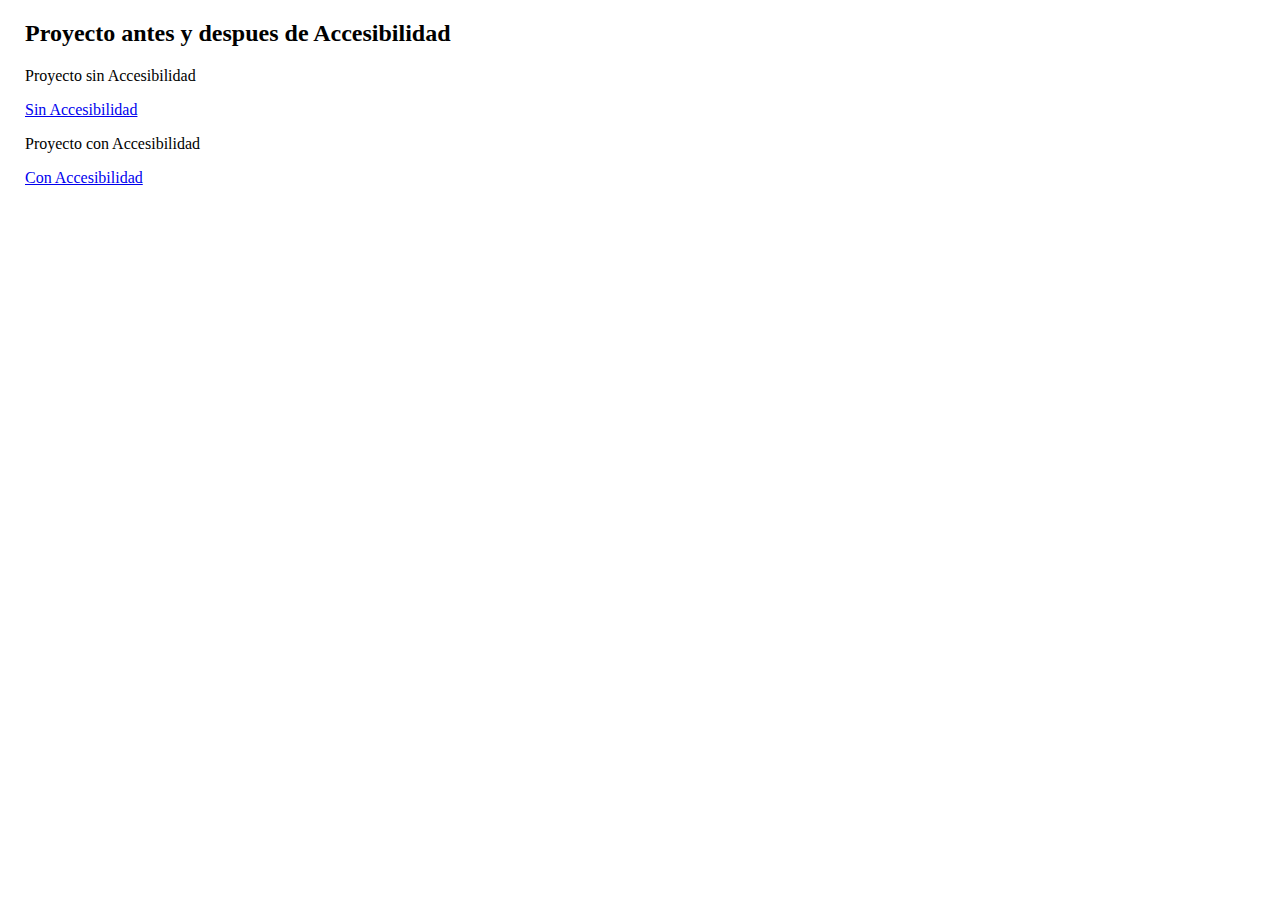
<file: index.html>
<!DOCTYPE html>
<html lang="en">
<head>
    <meta charset="UTF-8">
    <meta http-equiv="X-UA-Compatible" content="IE=edge">
    <meta name="viewport" content="width=device-width, initial-scale=1.0">
    <title>INDEX</title>
</head>
<body>
    <style>
        body {
            margin: auto 25px;
        }
    </style>
    <section>
        <h2>Proyecto antes y despues de Accesibilidad</h2>
        <p>Proyecto sin Accesibilidad</p>
        <a href="Proyecto/index.html">Sin Accesibilidad</a>
        <p>Proyecto con Accesibilidad</p>
        <a href="Proyecto_AAA/index.html">Con Accesibilidad</a>
    </section>
</body>
</html>
</file>
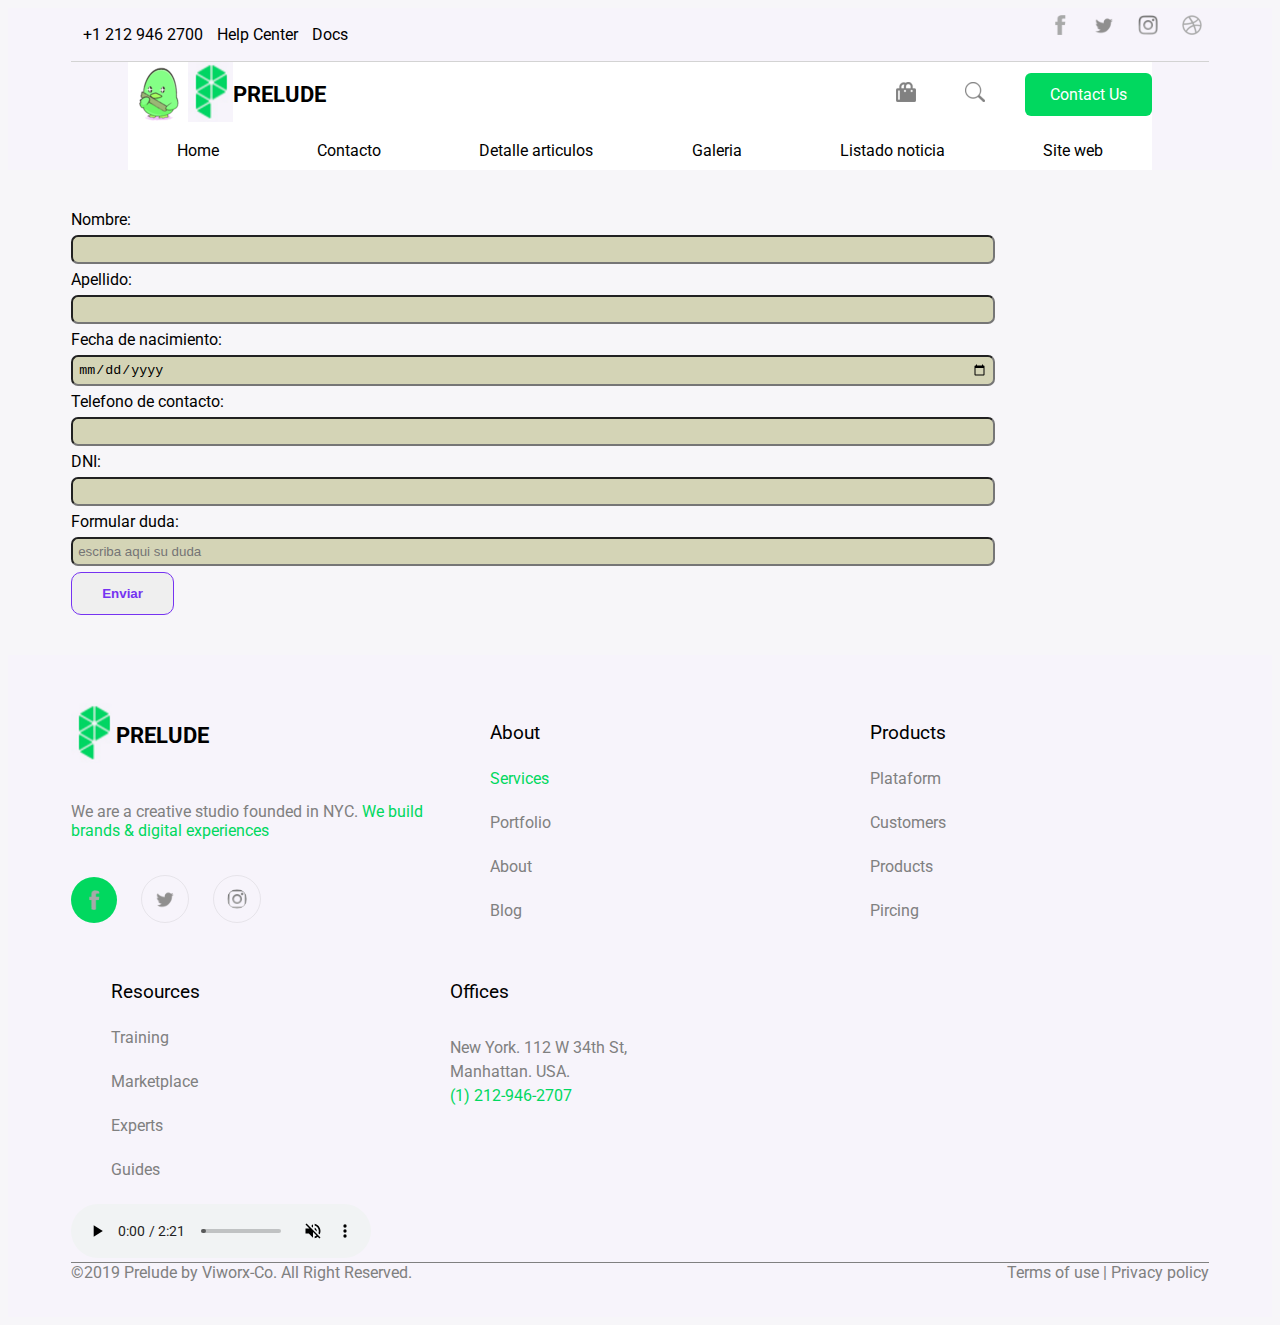
<file: Proyecto/contacto.html>
<!DOCTYPE html>
<html lang="en">

<head>
    <meta charset="UTF-8">
    <meta http-equiv="X-UA-Compatible" content="IE=edge">
    <meta name="viewport" content="width=device-width, initial-scale=1.0">
    <title>contacto</title>
    <link rel="stylesheet" href="CSS/index.css">
    <link href="https://fonts.googleapis.com/css2?family=Roboto:wght@100;400;700&display=swap" rel="stylesheet">
</head>

<body>
    <header class="colorFondo1">
        <div class="sectionPeque">
            <div class="primeraLinea">
                <div class="primeraIzquierda">
                    <span class="linea">+1 212 946 2700</span>
                    <a class="linea" href="#">Help Center</a>
                    <a class="linea" href="#">Docs</a>
                </div>
                <div class="primeraDerecha">
                    <a class="derechaLinea" href="#"><img class="logos" src="Imagenes/Logos/facebook.png"
                            alt="Facebook"></a>
                    <a class="derechaLinea" href="#"><img class="logos" src="Imagenes/Logos/twitter.png"
                            alt="Twitter"></a>
                    <a class="derechaLinea" href="#"><img class="logos" src="Imagenes/Logos/instagram.png"
                            alt="Instagram"></a>
                    <a class="derechaLinea" href="#"><img class="logos" src="Imagenes/Logos/dribbble.png"
                            alt="Dribbble"></a>
                </div>
            </div>
            <div class="segundaLinea">
                <div class="titulo">
                    <img src="Imagenes/Logos/logoPatos.png" alt="">
                    <a href="#"><img class="logoPrincipal" src="Imagenes/Logos/logoPrelude.png" alt="LogoPrelude"></a>
                    <h1 class="tituloPrincipalP">PRELUDE</h1>
                </div>
                <nav>
                    <a class="linea" href="index.html">Home</a>
                    <a class="linea" href="contacto.html">Contacto</a>
                    <a class="linea" href="detalle_noticias_articulos.html">Detalle articulos</a>
                    <a class="linea" href="galeria_de_imagenes.html">Galeria</a>
                    <a class="linea" href="listado_noticias_articulos.html">Listado noticia</a>
                    <a class="linea" href="mapeado_de_la_web.html">Site web</a>
                </nav>
                <div class="logosDerecha">
                    <a href="#"><img class="logos" src="Imagenes/Logos/shopbag.png" alt="Buzon"></a>
                    <a href="#"><img class="logos" src="Imagenes/Logos/lupa.png" alt="Lupa"></a>
                    <a class="verdeBox" href="#">Contact Us</a>
                </div>
            </div>
        </div>
    </header>

    <section class="sectionPeque espacioArriba">
        <form action="../formulario/inmobiliaria.php" method="post">
            Nombre:<br>
            <input type="text" name="nombre" id="nombre"><br>
            Apellido:<br>
            <input type="text" name="apellido" id="apellido"><br>
            Fecha de nacimiento:<br>
            <input type="date" name="fechaNacimiento" id="fechaNacimiento"><br>
            Telefono de contacto:<br>
            <input type="tel" name="telefono" id="telefono"><br>
            DNI:<br>
            <input type="text" name="DNI" id="DNI"><br>
            Formular duda:<br>
            <input type="text" name="DNI" id="DNI" placeholder="escriba aqui su duda"><br>
            <button class="botonMorado">Enviar</button>
        </form>
    </section>

    <footer class="colorFondo1 espacioArriba">
        <div class="sectionPeque">
            <section>
                <h2 class="tituloInvisible">Titulo vacio</h2>
                <div id="gridFinal">
                    <article>
                        <div class="titulo">
                            <a href="#"><img class="logoPrincipal" src="Imagenes/Logos/logoPrelude.png"
                                    alt="LogoPrelude"></a>
                            <h3 class="tituloPrincipalP">PRELUDE</h3>
                        </div>
                        <div class="espacioFooter">
                            <span class="gris">We are a creative studio founded in NYC.</span>
                            <span class="gris">We build brands & digital experiences</span>
                        </div>
                        <div class="espacioFooter">
                            <a href="#"><img class="logos bolaVerde" src="Imagenes/Logos/facebook.png"
                                    alt="Facebook"></a>
                            <a href="#"><img class="logos bolaGris" src="Imagenes/Logos/twitter.png" alt="Twitter"></a>
                            <a href="#"><img class="logos bolaGris" src="Imagenes/Logos/instagram.png"
                                    alt="Instagram"></a>
                        </div>
                    </article>
                    <article>
                        <h3 style="margin-left: 40px; font-weight: 400;">About</h3>
                        <ul>
                            <li><a class="verde" href="#">Services</a></li>
                            <li><a href="#">Portfolio</a></li>
                            <li><a href="#">About</a></li>
                            <li><a href="#">Blog</a></li>
                        </ul>
                    </article>
                    <article>
                        <h3 style="margin-left: 40px; font-weight: 400;">Products</h3>
                        <ul>
                            <li><a href="#">Plataform</a></li>
                            <li><a href="#">Customers</a></li>
                            <li><a href="#">Products</a></li>
                            <li><a href="#">Pircing</a></li>
                        </ul>
                    </article>
                    <article>
                        <h3 style="margin-left: 40px; font-weight: 400;">Resources</h3>
                        <ul>
                            <li><a href="#">Training</a></li>
                            <li><a href="#">Marketplace</a></li>
                            <li><a href="#">Experts</a></li>
                            <li><a href="#">Guides</a></li>
                        </ul>
                    </article>
                    <article>
                        <h3 style="font-weight: 400;">Offices</h3>
                        <div class="espacioFooter footer-dir">
                            <span class="gris">New York. 112 W 34th St,</span>
                            <span class="gris">Manhattan. USA.</span>
                            <span>(1) 212-946-2707</span>
                        </div>
                    </article>
                </div>
            </section>
            <audio controls autoplay muted>
                <source src="Audio/TresCanciones.mp3" type="audio/mpeg">
            </audio>
            <div id="displeyFinal">
                <span class="gris">©2019 Prelude by Viworx-Co. All Right Reserved.</span>
                <span class="gris">Terms of use | Privacy policy</span>
            </div>
        </div>
    </footer>
</body>

</html>
</file>
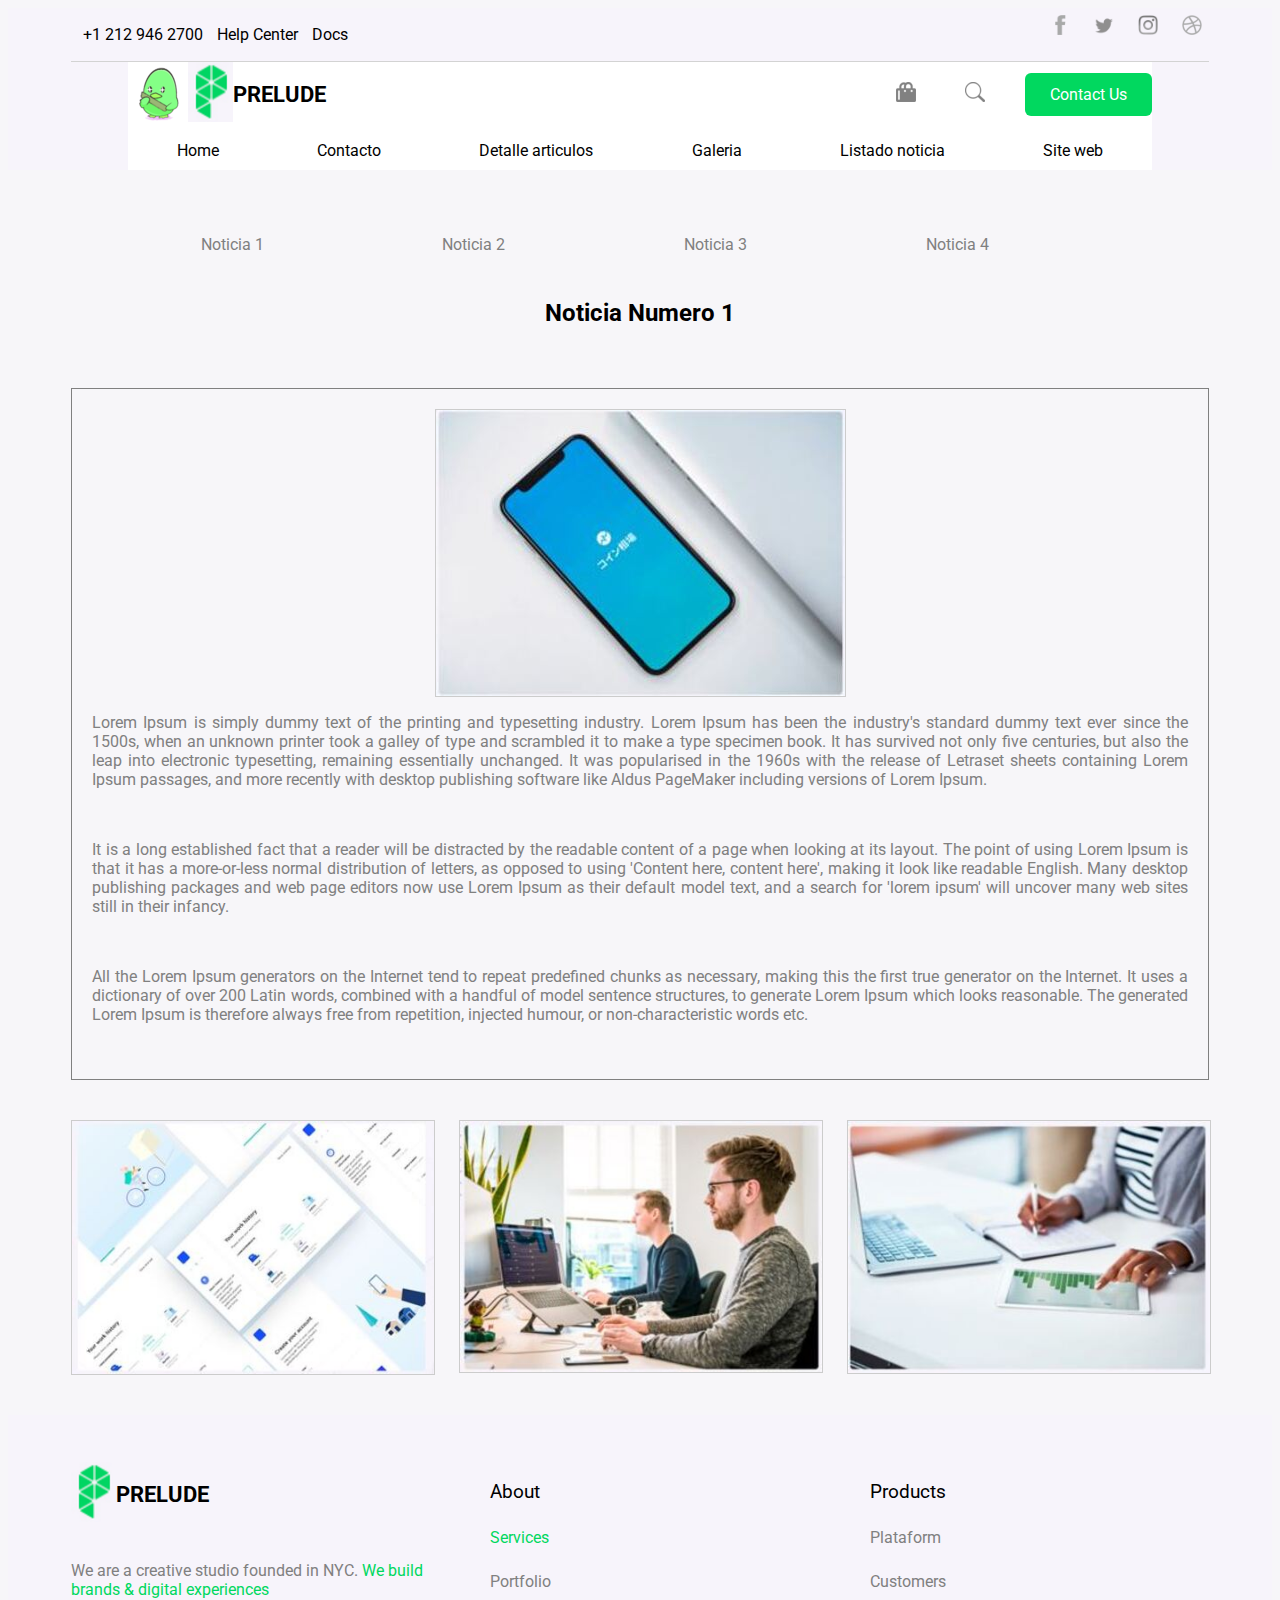
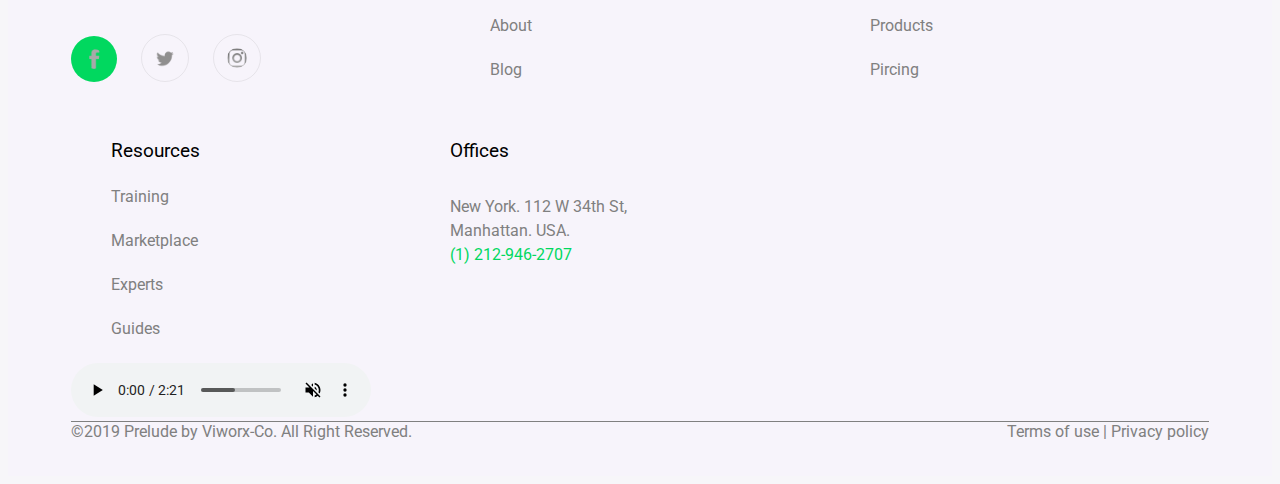
<file: Proyecto/detalle_noticias_articulos.html>
<!DOCTYPE html>
<html lang="en">

<head>
    <meta charset="UTF-8">
    <meta http-equiv="X-UA-Compatible" content="IE=edge">
    <meta name="viewport" content="width=device-width, initial-scale=1.0">
    <title>detalle de noticias/articulos</title>
    <link rel="stylesheet" href="CSS/index.css">
    <link href="https://fonts.googleapis.com/css2?family=Roboto:wght@100;400;700&display=swap" rel="stylesheet">
</head>

<body>
    <header class="colorFondo1">
        <div class="sectionPeque">
            <div class="primeraLinea">
                <div class="primeraIzquierda">
                    <span class="linea">+1 212 946 2700</span>
                    <a class="linea" href="#">Help Center</a>
                    <a class="linea" href="#">Docs</a>
                </div>
                <div class="primeraDerecha">
                    <a class="derechaLinea" href="#"><img class="logos" src="Imagenes/Logos/facebook.png"
                            alt="Facebook"></a>
                    <a class="derechaLinea" href="#"><img class="logos" src="Imagenes/Logos/twitter.png"
                            alt="Twitter"></a>
                    <a class="derechaLinea" href="#"><img class="logos" src="Imagenes/Logos/instagram.png"
                            alt="Instagram"></a>
                    <a class="derechaLinea" href="#"><img class="logos" src="Imagenes/Logos/dribbble.png"
                            alt="Dribbble"></a>
                </div>
            </div>
            <div class="segundaLinea">
                <div class="titulo">
                    <img src="Imagenes/Logos/logoPatos.png" alt="">
                    <a href="#"><img class="logoPrincipal" src="Imagenes/Logos/logoPrelude.png" alt="LogoPrelude"></a>
                    <h1 class="tituloPrincipalP">PRELUDE</h1>
                </div>
                <nav>
                    <a class="linea" href="index.html">Home</a>
                    <a class="linea" href="contacto.html">Contacto</a>
                    <a class="linea" href="detalle_noticias_articulos.html">Detalle articulos</a>
                    <a class="linea" href="galeria_de_imagenes.html">Galeria</a>
                    <a class="linea" href="listado_noticias_articulos.html">Listado noticia</a>
                    <a class="linea" href="mapeado_de_la_web.html">Site web</a>
                </nav>
                <div class="logosDerecha">
                    <a href="#"><img class="logos" src="Imagenes/Logos/shopbag.png" alt="Buzon"></a>
                    <a href="#"><img class="logos" src="Imagenes/Logos/lupa.png" alt="Lupa"></a>
                    <a class="verdeBox" href="#">Contact Us</a>
                </div>
            </div>
        </div>
    </header>

    <section class="espacioArriba sectionPeque">
        <ul id="quitarEstilo">
            <li><a href="#">Noticia 1</a></li>
            <li><a href="#">Noticia 2</a></li>
            <li><a href="#">Noticia 3</a></li>
            <li><a href="#">Noticia 4</a></li>
        </ul>
        <h2 class="tituloMedio2" style="text-align: center;">Noticia Numero 1</h2>
        <article>
            <h3 class="tituloInvisible">Titulo Vacio</h3>
            <div class="galeriaImagenes">
                <div class="imagenesDeRelleno">
                    <img class="estiloImagen" src="Imagenes/desktopSignUp.jpg" alt="">
                    <img class="estiloImagen" src="Imagenes/developersWorkingHard.jpg" alt="">
                    <img class="estiloImagen" src="Imagenes/SEOProjectManagment.jpg" alt="">
                </div>
                <div id="detalleNoticia">
                    <img class="estiloImagen" src="Imagenes/coinViewCrypto.jpg" alt="">
                    <p class="gris">Lorem Ipsum is simply dummy text of the printing and typesetting industry. Lorem
                        Ipsum has been the
                        industry's standard dummy text ever since the 1500s, when an unknown printer took a galley of
                        type
                        and scrambled it to make a type specimen book. It has survived not only five centuries, but also
                        the
                        leap into electronic typesetting, remaining essentially unchanged. It was popularised in the
                        1960s
                        with the release of Letraset sheets containing Lorem Ipsum passages, and more recently with
                        desktop
                        publishing software like Aldus PageMaker including versions of Lorem Ipsum.</p>
                    <p class="gris">It is a long established fact that a reader will be distracted by the readable
                        content of a page when
                        looking at its layout. The point of using Lorem Ipsum is that it has a more-or-less normal
                        distribution of letters, as opposed to using 'Content here, content here', making it look like
                        readable English. Many desktop publishing packages and web page editors now use Lorem Ipsum as
                        their
                        default model text, and a search for 'lorem ipsum' will uncover many web sites still in their
                        infancy.
                    </p>
                    <p class="gris">
                        All the Lorem Ipsum generators on the Internet tend to repeat predefined chunks as necessary,
                        making this the first
                        true generator on the Internet. It uses a dictionary of over 200 Latin words, combined with a
                        handful of model
                        sentence structures, to generate Lorem Ipsum which looks reasonable. The generated Lorem Ipsum
                        is therefore always
                        free from repetition, injected humour, or non-characteristic words etc.
                    </p>
                </div>
            </div>
        </article>
    </section>

    <footer class="colorFondo1 espacioArriba">
        <div class="sectionPeque">
            <section>
                <h2 class="tituloInvisible">Titulo vacio</h2>
                <div id="gridFinal">
                    <article>
                        <div class="titulo">
                            <a href="#"><img class="logoPrincipal" src="Imagenes/Logos/logoPrelude.png"
                                    alt="LogoPrelude"></a>
                            <h3 class="tituloPrincipalP">PRELUDE</h3>
                        </div>
                        <div class="espacioFooter">
                            <span class="gris">We are a creative studio founded in NYC.</span>
                            <span class="gris">We build brands & digital experiences</span>
                        </div>
                        <div class="espacioFooter">
                            <a href="#"><img class="logos bolaVerde" src="Imagenes/Logos/facebook.png"
                                    alt="Facebook"></a>
                            <a href="#"><img class="logos bolaGris" src="Imagenes/Logos/twitter.png" alt="Twitter"></a>
                            <a href="#"><img class="logos bolaGris" src="Imagenes/Logos/instagram.png"
                                    alt="Instagram"></a>
                        </div>
                    </article>
                    <article>
                        <h3 style="margin-left: 40px; font-weight: 400;">About</h3>
                        <ul>
                            <li><a class="verde" href="#">Services</a></li>
                            <li><a href="#">Portfolio</a></li>
                            <li><a href="#">About</a></li>
                            <li><a href="#">Blog</a></li>
                        </ul>
                    </article>
                    <article>
                        <h3 style="margin-left: 40px; font-weight: 400;">Products</h3>
                        <ul>
                            <li><a href="#">Plataform</a></li>
                            <li><a href="#">Customers</a></li>
                            <li><a href="#">Products</a></li>
                            <li><a href="#">Pircing</a></li>
                        </ul>
                    </article>
                    <article>
                        <h3 style="margin-left: 40px; font-weight: 400;">Resources</h3>
                        <ul>
                            <li><a href="#">Training</a></li>
                            <li><a href="#">Marketplace</a></li>
                            <li><a href="#">Experts</a></li>
                            <li><a href="#">Guides</a></li>
                        </ul>
                    </article>
                    <article>
                        <h3 style="font-weight: 400;">Offices</h3>
                        <div class="espacioFooter footer-dir">
                            <span class="gris">New York. 112 W 34th St,</span>
                            <span class="gris">Manhattan. USA.</span>
                            <span>(1) 212-946-2707</span>
                        </div>
                    </article>
                </div>
            </section>
            <audio controls autoplay muted>
                <source src="Audio/TresCanciones.mp3" type="audio/mpeg">
            </audio>
            <div id="displeyFinal">
                <span class="gris">©2019 Prelude by Viworx-Co. All Right Reserved.</span>
                <span class="gris">Terms of use | Privacy policy</span>
            </div>
        </div>
    </footer>
</body>

</html>
</file>
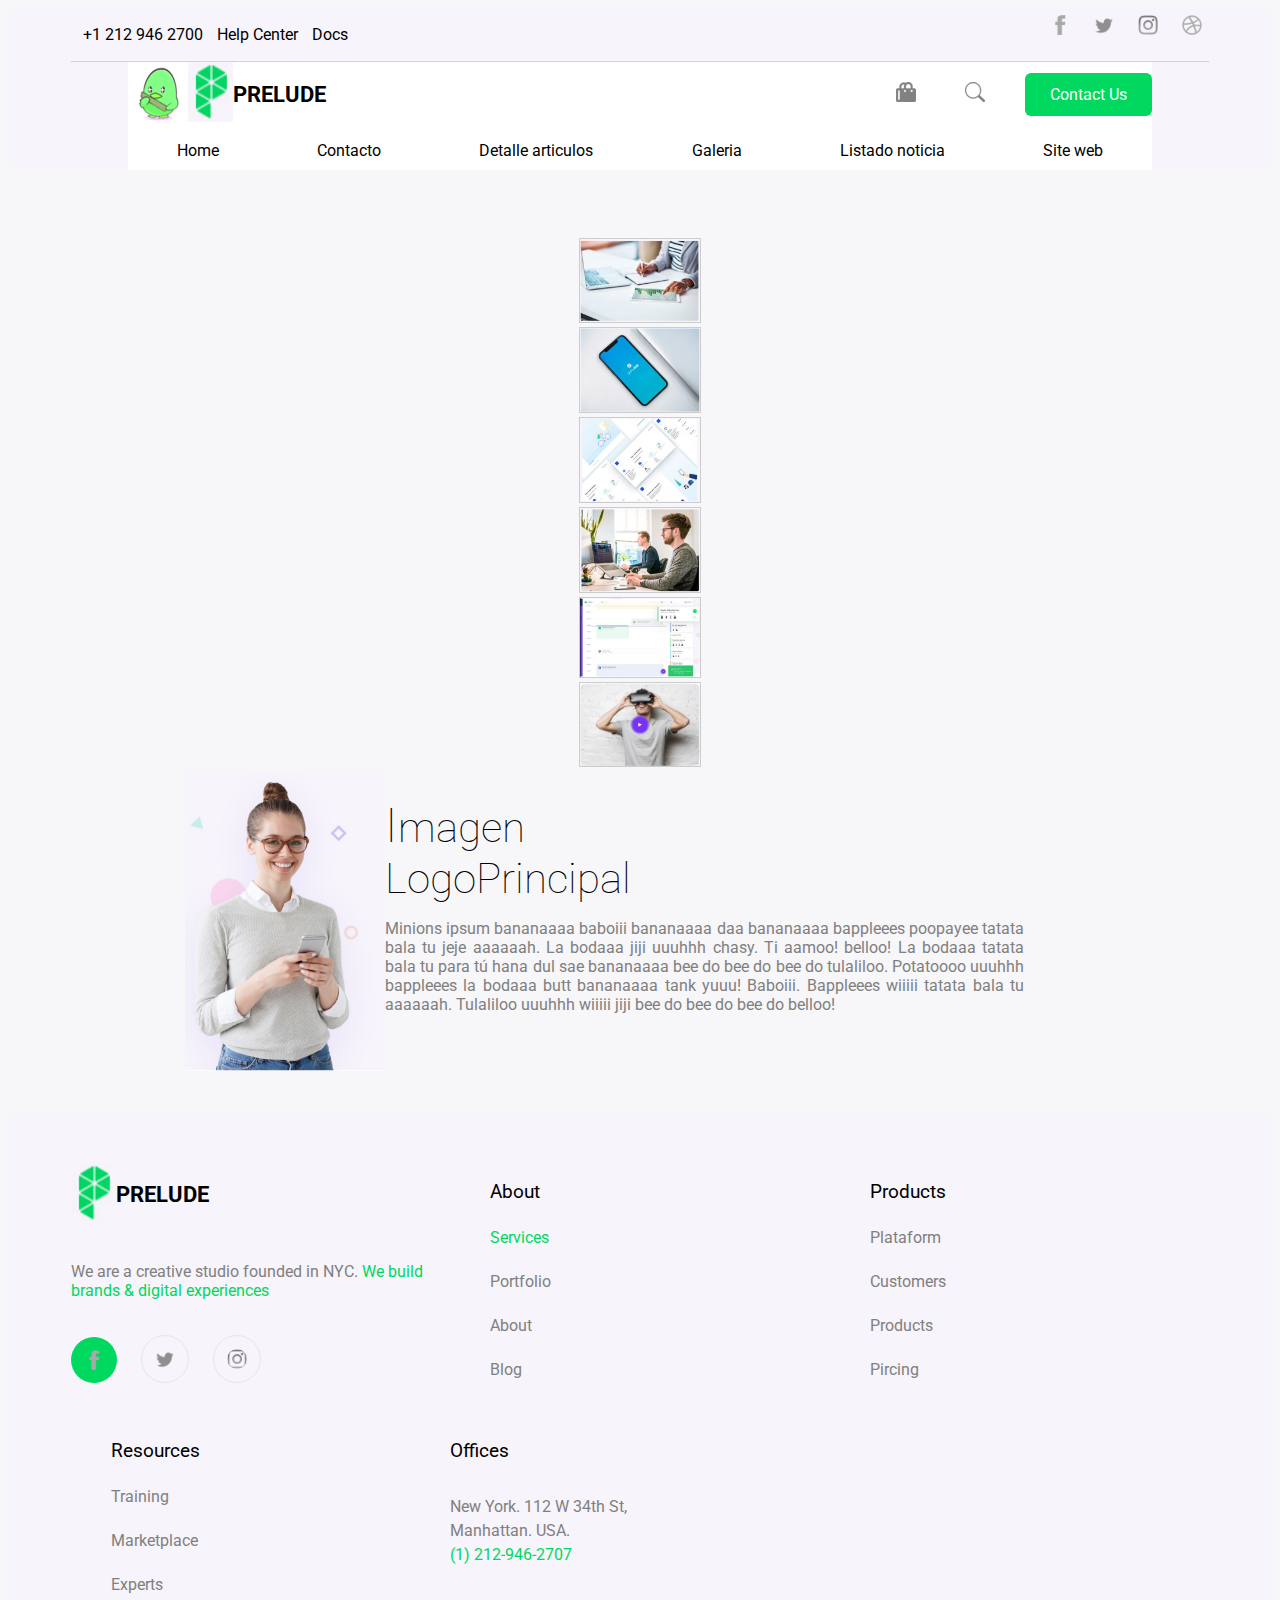
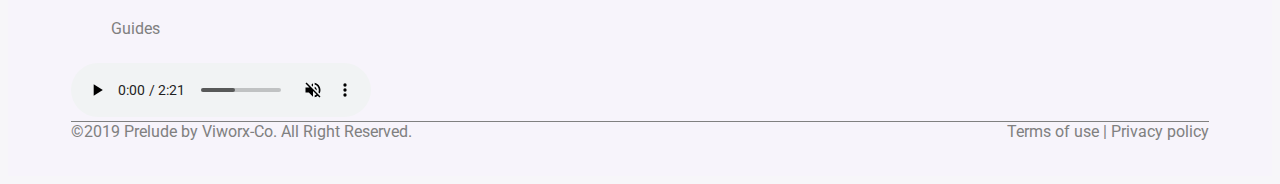
<file: Proyecto/galeria_de_imagenes.html>
<!DOCTYPE html>
<html lang="en">

<head>
    <meta charset="UTF-8">
    <meta http-equiv="X-UA-Compatible" content="IE=edge">
    <meta name="viewport" content="width=device-width, initial-scale=1.0">
    <title>galeria de imagenes</title>
    <link rel="stylesheet" href="CSS/index.css">
    <link href="https://fonts.googleapis.com/css2?family=Roboto:wght@100;400;700&display=swap" rel="stylesheet">
</head>

<body>
    <header class="colorFondo1">
        <div class="sectionPeque">
            <div class="primeraLinea">
                <div class="primeraIzquierda">
                    <span class="linea">+1 212 946 2700</span>
                    <a class="linea" href="#">Help Center</a>
                    <a class="linea" href="#">Docs</a>
                </div>
                <div class="primeraDerecha">
                    <a class="derechaLinea" href="#"><img class="logos" src="Imagenes/Logos/facebook.png"
                            alt="Facebook"></a>
                    <a class="derechaLinea" href="#"><img class="logos" src="Imagenes/Logos/twitter.png"
                            alt="Twitter"></a>
                    <a class="derechaLinea" href="#"><img class="logos" src="Imagenes/Logos/instagram.png"
                            alt="Instagram"></a>
                    <a class="derechaLinea" href="#"><img class="logos" src="Imagenes/Logos/dribbble.png"
                            alt="Dribbble"></a>
                </div>
            </div>
            <div class="segundaLinea">
                <div class="titulo">
                    <img src="Imagenes/Logos/logoPatos.png" alt="">
                    <a href="#"><img class="logoPrincipal" src="Imagenes/Logos/logoPrelude.png" alt="LogoPrelude"></a>
                    <h1 class="tituloPrincipalP">PRELUDE</h1>
                </div>
                <nav>
                    <a class="linea" href="index.html">Home</a>
                    <a class="linea" href="contacto.html">Contacto</a>
                    <a class="linea" href="detalle_noticias_articulos.html">Detalle articulos</a>
                    <a class="linea" href="galeria_de_imagenes.html">Galeria</a>
                    <a class="linea" href="listado_noticias_articulos.html">Listado noticia</a>
                    <a class="linea" href="mapeado_de_la_web.html">Site web</a>
                </nav>
                <div class="logosDerecha">
                    <a href="#"><img class="logos" src="Imagenes/Logos/shopbag.png" alt="Buzon"></a>
                    <a href="#"><img class="logos" src="Imagenes/Logos/lupa.png" alt="Lupa"></a>
                    <a class="verdeBox" href="#">Contact Us</a>
                </div>
            </div>
        </div>
    </header>

    <section class="sectionPeque">
        <h2 class="tituloInvisible">Titulo Vacio</h2>
        <div class="galeriaImagenes">
            <a href="#"><img class="estiloImagen" src="Imagenes/SEOProjectManagment.jpg" width="120px" alt="imagen"></a>
            <a href="#"><img class="estiloImagen" src="Imagenes/coinViewCrypto.jpg" width="120px" alt="imagen"></a>
            <a href="#"><img class="estiloImagen" src="Imagenes/desktopSignUp.jpg" width="120px" alt="imagen"></a>
            <a href="#"><img class="estiloImagen" src="Imagenes/developersWorkingHard.jpg" width="120px"
                    alt="imagen"></a>
            <a href="#"><img class="estiloImagen" src="Imagenes/paginaEjemplo.jpg" width="120px" alt="imagen"></a>
            <a href="#"><img class="estiloImagen" src="Imagenes/video.jpg" width="120px" alt="imagen"></a>
        </div>
        <div>
            <article class="noticiaDeGaleria">
                <div>
                    <img src="Imagenes/chicaPrincipal.png" alt="imagen">
                </div>
                <div class="ajustarTamanio">
                    <h3 class="tituloMedio">Imagen LogoPrincipal</h3>
                    <p class="gris">Minions ipsum bananaaaa baboiii bananaaaa daa bananaaaa bappleees poopayee tatata
                        bala tu jeje aaaaaah. La bodaaa jiji uuuhhh chasy. Ti aamoo! belloo! La bodaaa tatata bala tu
                        para tú hana dul sae bananaaaa bee do bee do bee do tulaliloo. Potatoooo uuuhhh bappleees la
                        bodaaa butt bananaaaa tank yuuu! Baboiii. Bappleees wiiiii tatata bala tu aaaaaah. Tulaliloo
                        uuuhhh wiiiii jiji bee do bee do bee do belloo! </p>
                </div>
            </article>
        </div>
    </section>

    <footer class="colorFondo1 espacioArriba">
        <div class="sectionPeque">
            <section>
                <h2 class="tituloInvisible">Titulo vacio</h2>
                <div id="gridFinal">
                    <article>
                        <div class="titulo">
                            <a href="#"><img class="logoPrincipal" src="Imagenes/Logos/logoPrelude.png"
                                    alt="LogoPrelude"></a>
                            <h3 class="tituloPrincipalP">PRELUDE</h3>
                        </div>
                        <div class="espacioFooter">
                            <span class="gris">We are a creative studio founded in NYC.</span>
                            <span class="gris">We build brands & digital experiences</span>
                        </div>
                        <div class="espacioFooter">
                            <a href="#"><img class="logos bolaVerde" src="Imagenes/Logos/facebook.png"
                                    alt="Facebook"></a>
                            <a href="#"><img class="logos bolaGris" src="Imagenes/Logos/twitter.png" alt="Twitter"></a>
                            <a href="#"><img class="logos bolaGris" src="Imagenes/Logos/instagram.png"
                                    alt="Instagram"></a>
                        </div>
                    </article>
                    <article>
                        <h3 style="margin-left: 40px; font-weight: 400;">About</h3>
                        <ul>
                            <li><a class="verde" href="#">Services</a></li>
                            <li><a href="#">Portfolio</a></li>
                            <li><a href="#">About</a></li>
                            <li><a href="#">Blog</a></li>
                        </ul>
                    </article>
                    <article>
                        <h3 style="margin-left: 40px; font-weight: 400;">Products</h3>
                        <ul>
                            <li><a href="#">Plataform</a></li>
                            <li><a href="#">Customers</a></li>
                            <li><a href="#">Products</a></li>
                            <li><a href="#">Pircing</a></li>
                        </ul>
                    </article>
                    <article>
                        <h3 style="margin-left: 40px; font-weight: 400;">Resources</h3>
                        <ul>
                            <li><a href="#">Training</a></li>
                            <li><a href="#">Marketplace</a></li>
                            <li><a href="#">Experts</a></li>
                            <li><a href="#">Guides</a></li>
                        </ul>
                    </article>
                    <article>
                        <h3 style="font-weight: 400;">Offices</h3>
                        <div class="espacioFooter footer-dir">
                            <span class="gris">New York. 112 W 34th St,</span>
                            <span class="gris">Manhattan. USA.</span>
                            <span>(1) 212-946-2707</span>
                        </div>
                    </article>
                </div>
            </section>
            <audio controls autoplay muted>
                <source src="Audio/TresCanciones.mp3" type="audio/mpeg">
            </audio>
            <div id="displeyFinal">
                <span class="gris">©2019 Prelude by Viworx-Co. All Right Reserved.</span>
                <span class="gris">Terms of use | Privacy policy</span>
            </div>
        </div>
    </footer>
</body>

</html>
</file>
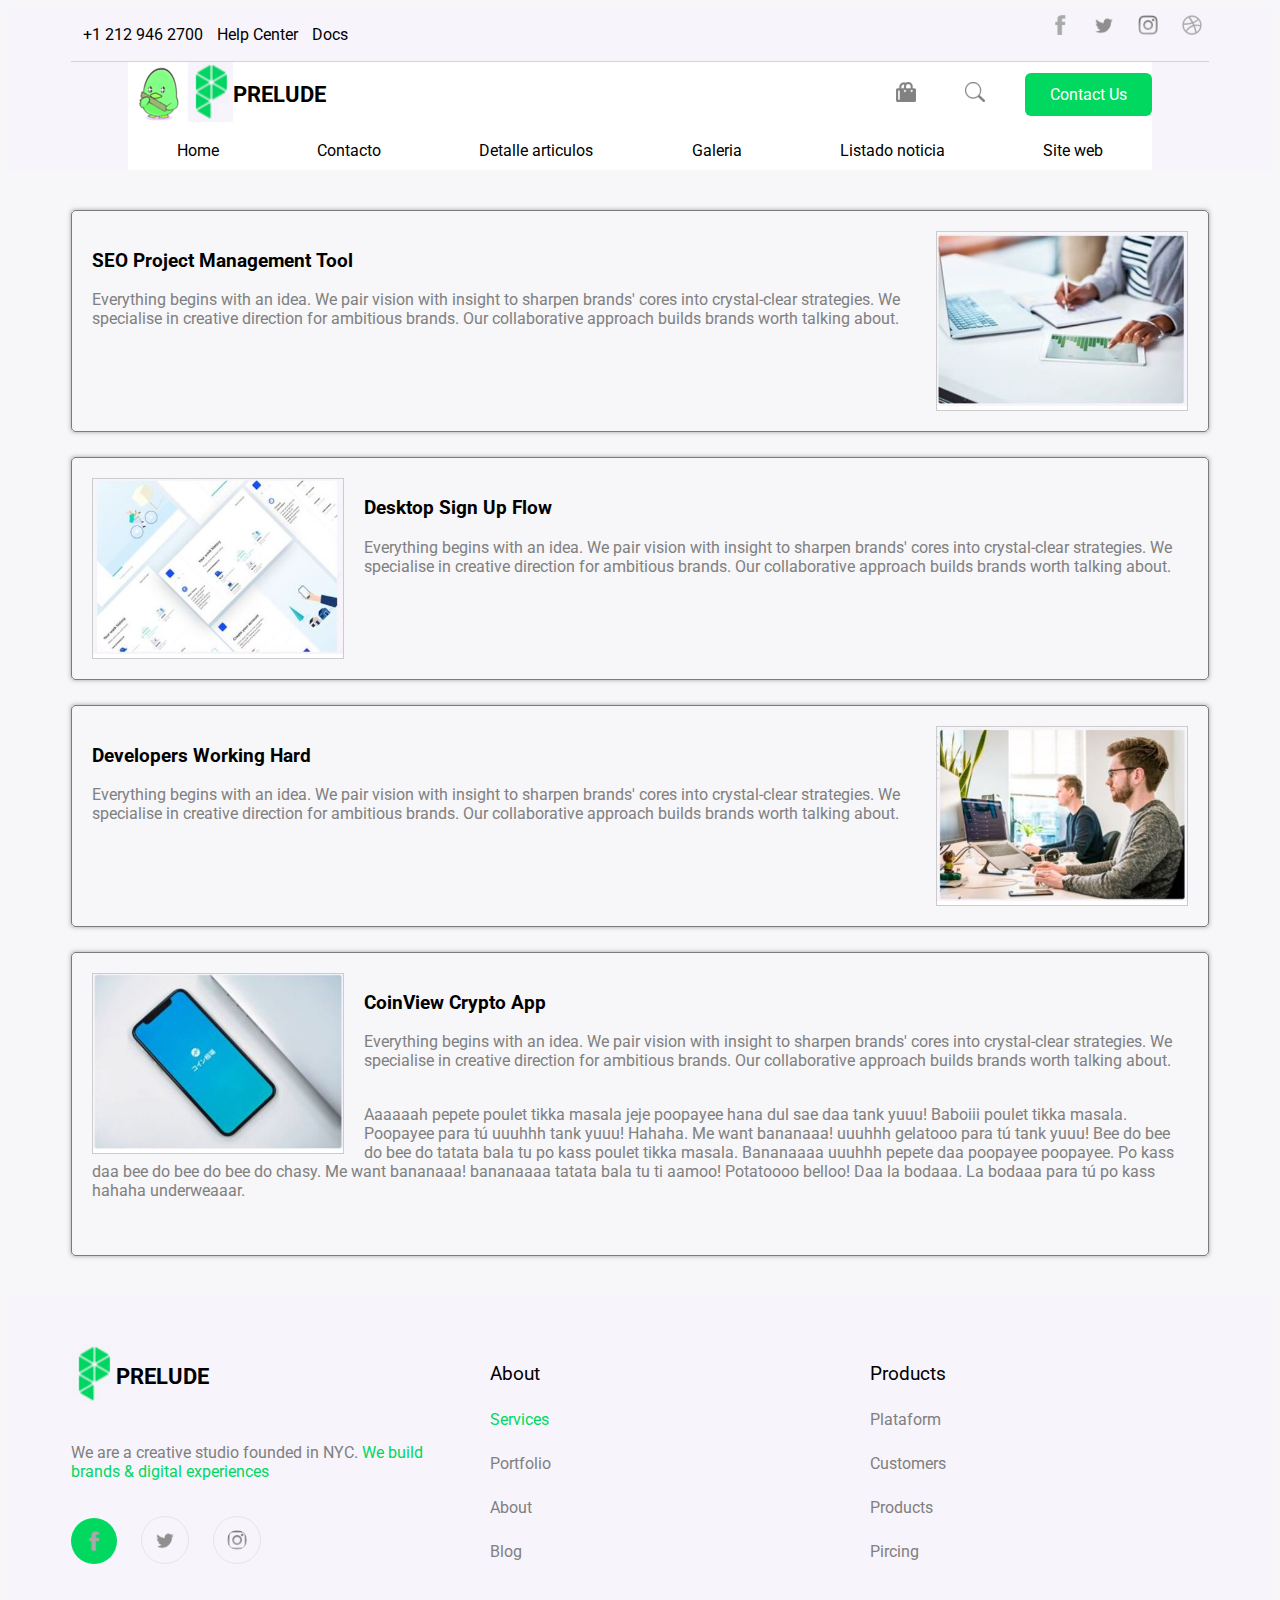
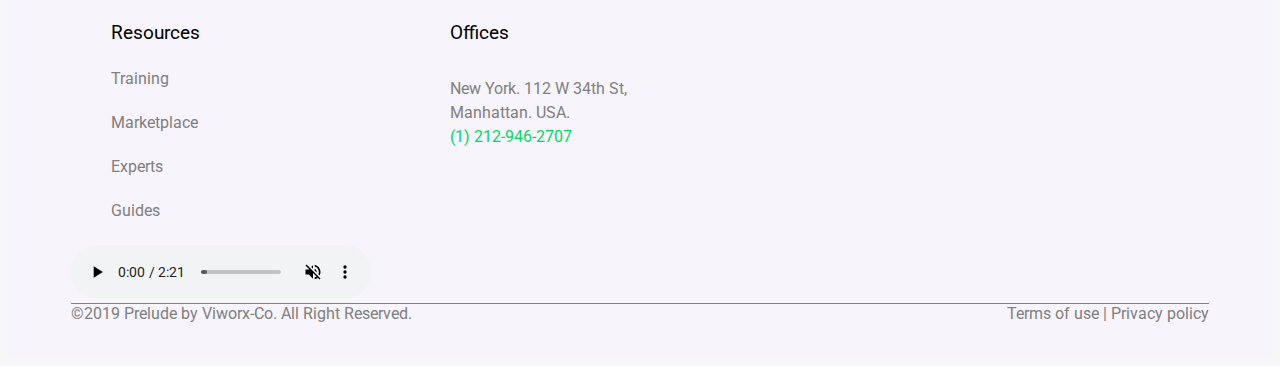
<file: Proyecto/listado_noticias_articulos.html>
<!DOCTYPE html>
<html lang="en">

<head>
    <meta charset="UTF-8">
    <meta http-equiv="X-UA-Compatible" content="IE=edge">
    <meta name="viewport" content="width=device-width, initial-scale=1.0">
    <title>listado de noticias/articulos</title>
    <link rel="stylesheet" href="CSS/index.css">
    <link href="https://fonts.googleapis.com/css2?family=Roboto:wght@100;400;700&display=swap" rel="stylesheet">
</head>

<body>
    <header class="colorFondo1">
        <div class="sectionPeque">
            <div class="primeraLinea">
                <div class="primeraIzquierda">
                    <span class="linea">+1 212 946 2700</span>
                    <a class="linea" href="#">Help Center</a>
                    <a class="linea" href="#">Docs</a>
                </div>
                <div class="primeraDerecha">
                    <a class="derechaLinea" href="#"><img class="logos" src="Imagenes/Logos/facebook.png"
                            alt="Facebook"></a>
                    <a class="derechaLinea" href="#"><img class="logos" src="Imagenes/Logos/twitter.png"
                            alt="Twitter"></a>
                    <a class="derechaLinea" href="#"><img class="logos" src="Imagenes/Logos/instagram.png"
                            alt="Instagram"></a>
                    <a class="derechaLinea" href="#"><img class="logos" src="Imagenes/Logos/dribbble.png"
                            alt="Dribbble"></a>
                </div>
            </div>
            <div class="segundaLinea">
                <div class="titulo">
                    <img src="Imagenes/Logos/logoPatos.png" alt="">
                    <a href="#"><img class="logoPrincipal" src="Imagenes/Logos/logoPrelude.png" alt="LogoPrelude"></a>
                    <h1 class="tituloPrincipalP">PRELUDE</h1>
                </div>
                <nav>
                    <a class="linea" href="index.html">Home</a>
                    <a class="linea" href="contacto.html">Contacto</a>
                    <a class="linea" href="detalle_noticias_articulos.html">Detalle articulos</a>
                    <a class="linea" href="galeria_de_imagenes.html">Galeria</a>
                    <a class="linea" href="listado_noticias_articulos.html">Listado noticia</a>
                    <a class="linea" href="mapeado_de_la_web.html">Site web</a>
                </nav>
                <div class="logosDerecha">
                    <a href="#"><img class="logos" src="Imagenes/Logos/shopbag.png" alt="Buzon"></a>
                    <a href="#"><img class="logos" src="Imagenes/Logos/lupa.png" alt="Lupa"></a>
                    <a class="verdeBox" href="#">Contact Us</a>
                </div>
            </div>
        </div>
    </header>

    <section class="sectionPeque espacioArriba">
        <div class="listaNoticia">
            <article class="noticiasEspacio">
                <div class="imagenDerecha estiloImagen">
                    <img src="Imagenes/SEOProjectManagment.jpg" width="250px" alt="">
                </div>
                <div>
                    <h3 class="tituloMedio2">SEO Project Management Tool</h3>
                    <p class="gris">Everything begins with an idea. We pair vision with insight to sharpen brands' cores
                        into
                        crystal-clear strategies. We specialise in creative direction for ambitious brands. Our
                        collaborative approach builds brands worth talking about. </p>
                </div>
            </article>
        </div>
        <div class="listaNoticia">
            <article class="noticiasEspacio">
                <div class="imagenIzquierda estiloImagen">
                    <img src="Imagenes/desktopSignUp.jpg" width="250px" alt="">
                </div>
                <div>
                    <h3 class="tituloMedio2">Desktop Sign Up Flow</h3>
                    <p class="gris">Everything begins with an idea. We pair vision with insight to sharpen brands' cores
                        into
                        crystal-clear strategies. We specialise in creative direction for ambitious brands. Our
                        collaborative approach builds brands worth talking about. </p>
                </div>
            </article>
        </div>
        <div class="listaNoticia">
            <article class="noticiasEspacio">
                <div class="imagenDerecha estiloImagen">
                    <img src="Imagenes/developersWorkingHard.jpg" width="250px" alt="">
                </div>
                <div>
                    <h3 class="tituloMedio2">Developers Working Hard</h3>
                    <p class="gris">Everything begins with an idea. We pair vision with insight to sharpen brands' cores
                        into
                        crystal-clear strategies. We specialise in creative direction for ambitious brands. Our
                        collaborative approach builds brands worth talking about. </p>
                </div>
            </article>
        </div>
        <div class="listaNoticia">
            <article class="noticiasEspacio">
                <div class="imagenIzquierda estiloImagen">
                    <img src="Imagenes/coinViewCrypto.jpg" width="250pxs" alt="">
                </div>
                <div>
                    <h3 class="tituloMedio2">CoinView Crypto App</h3>
                    <p class="gris">Everything begins with an idea. We pair vision with insight to sharpen brands' cores
                        into
                        crystal-clear strategies. We specialise in creative direction for ambitious brands. Our
                        collaborative approach builds brands worth talking about. </p>
                    <p class="gris">Aaaaaah pepete poulet tikka masala jeje poopayee hana dul sae daa tank yuuu! Baboiii
                        poulet tikka
                        masala. Poopayee para tú uuuhhh tank yuuu! Hahaha. Me want bananaaa! uuuhhh gelatooo para tú
                        tank yuuu! Bee do bee do bee do tatata bala tu po kass poulet tikka masala. Bananaaaa uuuhhh
                        pepete daa poopayee poopayee. Po kass daa bee do bee do bee do chasy. Me want bananaaa!
                        bananaaaa tatata bala tu ti aamoo! Potatoooo belloo! Daa la bodaaa. La bodaaa para tú po kass
                        hahaha underweaaar. </p>
                </div>
            </article>
        </div>
    </section>

    <footer class="colorFondo1 espacioArriba">
        <div class="sectionPeque">
            <section>
                <h2 class="tituloInvisible">Titulo vacio</h2>
                <div id="gridFinal">
                    <article>
                        <div class="titulo">
                            <a href="#"><img class="logoPrincipal" src="Imagenes/Logos/logoPrelude.png"
                                    alt="LogoPrelude"></a>
                            <h3 class="tituloPrincipalP">PRELUDE</h3>
                        </div>
                        <div class="espacioFooter">
                            <span class="gris">We are a creative studio founded in NYC.</span>
                            <span class="gris">We build brands & digital experiences</span>
                        </div>
                        <div class="espacioFooter">
                            <a href="#"><img class="logos bolaVerde" src="Imagenes/Logos/facebook.png"
                                    alt="Facebook"></a>
                            <a href="#"><img class="logos bolaGris" src="Imagenes/Logos/twitter.png" alt="Twitter"></a>
                            <a href="#"><img class="logos bolaGris" src="Imagenes/Logos/instagram.png"
                                    alt="Instagram"></a>
                        </div>
                    </article>
                    <article>
                        <h3 style="margin-left: 40px; font-weight: 400;">About</h3>
                        <ul>
                            <li><a class="verde" href="#">Services</a></li>
                            <li><a href="#">Portfolio</a></li>
                            <li><a href="#">About</a></li>
                            <li><a href="#">Blog</a></li>
                        </ul>
                    </article>
                    <article>
                        <h3 style="margin-left: 40px; font-weight: 400;">Products</h3>
                        <ul>
                            <li><a href="#">Plataform</a></li>
                            <li><a href="#">Customers</a></li>
                            <li><a href="#">Products</a></li>
                            <li><a href="#">Pircing</a></li>
                        </ul>
                    </article>
                    <article>
                        <h3 style="margin-left: 40px; font-weight: 400;">Resources</h3>
                        <ul>
                            <li><a href="#">Training</a></li>
                            <li><a href="#">Marketplace</a></li>
                            <li><a href="#">Experts</a></li>
                            <li><a href="#">Guides</a></li>
                        </ul>
                    </article>
                    <article>
                        <h3 style="font-weight: 400;">Offices</h3>
                        <div class="espacioFooter footer-dir">
                            <span class="gris">New York. 112 W 34th St,</span>
                            <span class="gris">Manhattan. USA.</span>
                            <span>(1) 212-946-2707</span>
                        </div>
                    </article>
                </div>
            </section>
            <audio controls autoplay muted>
                <source src="Audio/TresCanciones.mp3" type="audio/mpeg">
            </audio>
            <div id="displeyFinal">
                <span class="gris">©2019 Prelude by Viworx-Co. All Right Reserved.</span>
                <span class="gris">Terms of use | Privacy policy</span>
            </div>
        </div>
    </footer>
</body>

</html>
</file>
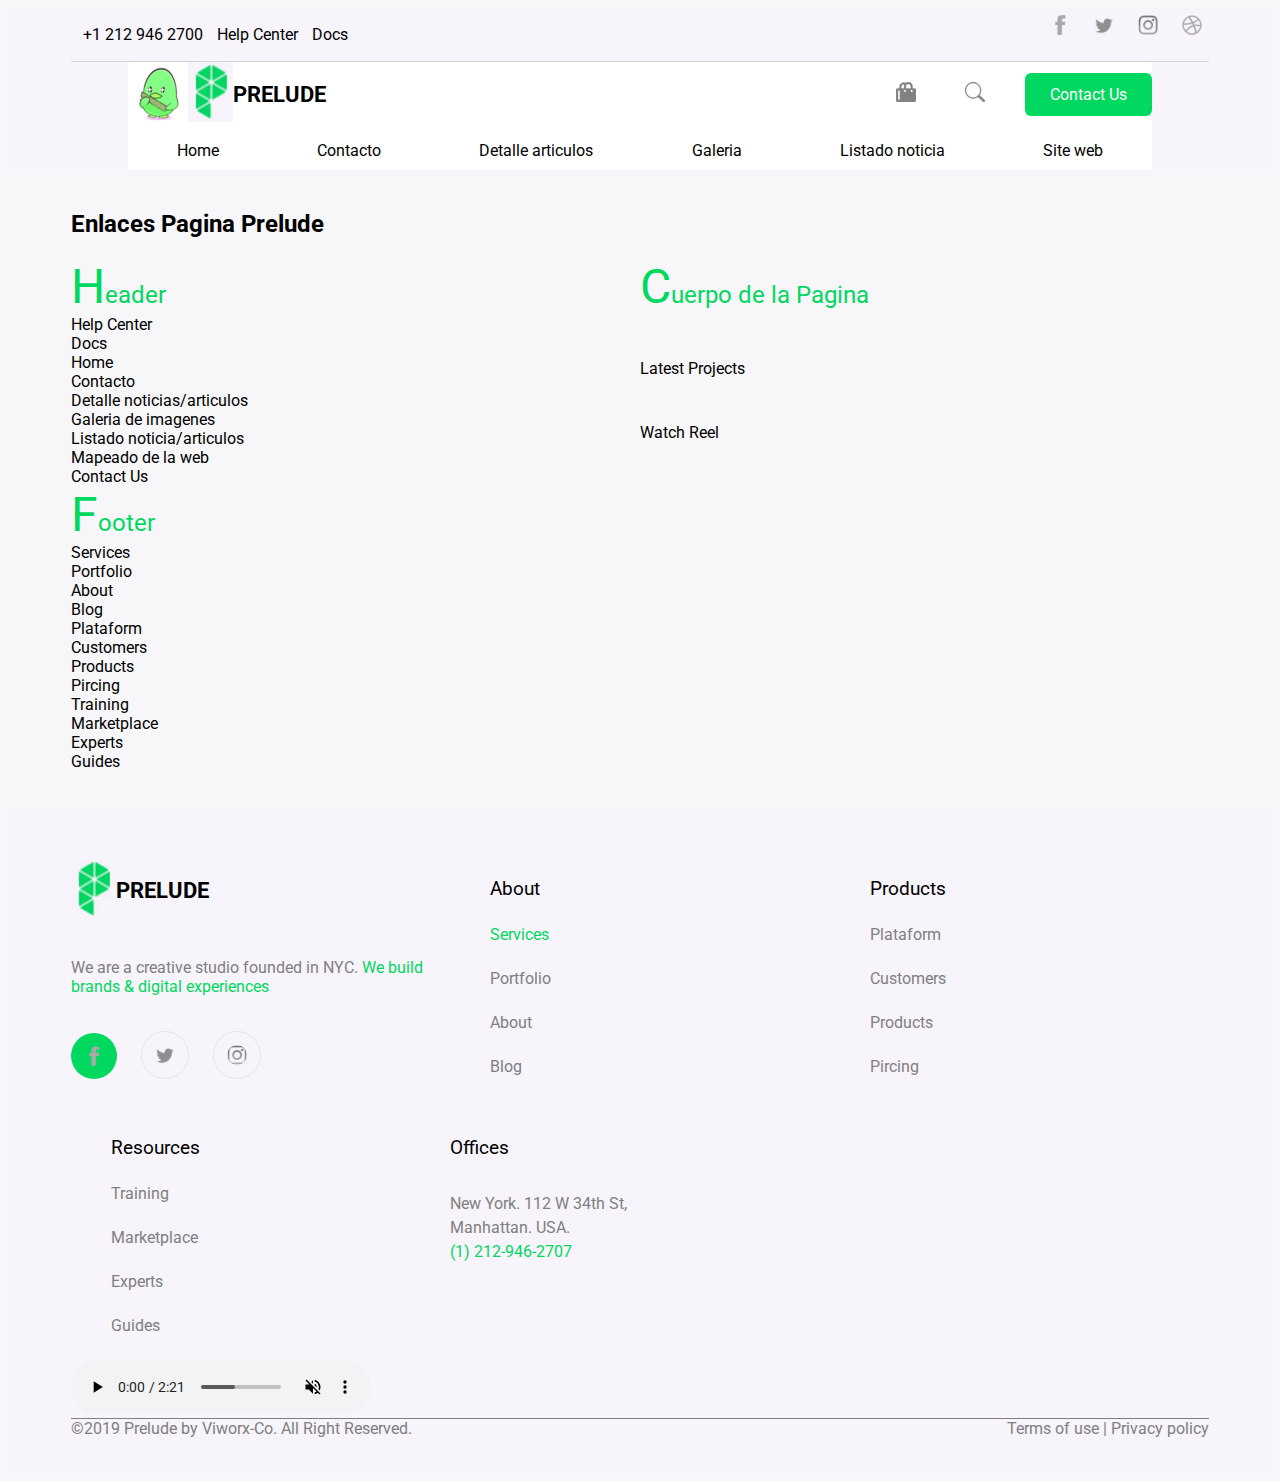
<file: Proyecto/mapeado_de_la_web.html>
<!DOCTYPE html>
<html lang="en">

<head>
    <meta charset="UTF-8">
    <meta http-equiv="X-UA-Compatible" content="IE=edge">
    <meta name="viewport" content="width=device-width, initial-scale=1.0">
    <title>mapeado de la web</title>
    <link rel="stylesheet" href="CSS/index.css">
    <link href="https://fonts.googleapis.com/css2?family=Roboto:wght@100;400;700&display=swap" rel="stylesheet">
    <meta name="viewport" content="initial-scale=1, width=device-width">

</head>

<body>
    <header class="colorFondo1">
        <div class="sectionPeque">
            <div class="primeraLinea">
                <div class="primeraIzquierda">
                    <span class="linea">+1 212 946 2700</span>
                    <a class="linea" href="#">Help Center</a>
                    <a class="linea" href="#">Docs</a>
                </div>
                <div class="primeraDerecha">
                    <a class="derechaLinea" href="#"><img class="logos" src="Imagenes/Logos/facebook.png"
                            alt="Facebook"></a>
                    <a class="derechaLinea" href="#"><img class="logos" src="Imagenes/Logos/twitter.png"
                            alt="Twitter"></a>
                    <a class="derechaLinea" href="#"><img class="logos" src="Imagenes/Logos/instagram.png"
                            alt="Instagram"></a>
                    <a class="derechaLinea" href="#"><img class="logos" src="Imagenes/Logos/dribbble.png"
                            alt="Dribbble"></a>
                </div>
            </div>
            <div class="segundaLinea">
                <div class="titulo">
                    <img src="Imagenes/Logos/logoPatos.png" alt="">
                    <a href="#"><img class="logoPrincipal" src="Imagenes/Logos/logoPrelude.png" alt="LogoPrelude"></a>
                    <h1 class="tituloPrincipalP">PRELUDE</h1>
                </div>
                <nav>
                    <a class="linea" href="index.html">Home</a>
                    <a class="linea" href="contacto.html">Contacto</a>
                    <a class="linea" href="detalle_noticias_articulos.html">Detalle articulos</a>
                    <a class="linea" href="galeria_de_imagenes.html">Galeria</a>
                    <a class="linea" href="listado_noticias_articulos.html">Listado noticia</a>
                    <a class="linea" href="mapeado_de_la_web.html">Site web</a>
                </nav>
                <div class="logosDerecha">
                    <a href="#"><img class="logos" src="Imagenes/Logos/shopbag.png" alt="Buzon"></a>
                    <a href="#"><img class="logos" src="Imagenes/Logos/lupa.png" alt="Lupa"></a>
                    <a class="verdeBox" href="#">Contact Us</a>
                </div>
            </div>
        </div>
    </header>

    <section class="espacioArriba sectionPeque">

        <h2 class="tituloMedio2">Enlaces Pagina Prelude</h2>

        <div class="mapeadoGrid">
            <div class="grid">
                <span class="tituloMedio">Header</span>
                <a href="#">Help Center</a>
                <a href="#">Docs</a>

                <a href="index.html">Home</a>
                <a href="contacto.html">Contacto</a>
                <a href="detalle_noticias_articulos.html">Detalle noticias/articulos</a>
                <a href="galeria_de_imagenes.html">Galeria de imagenes</a>
                <a href="listado_noticias_articulos.html">Listado noticia/articulos</a>
                <a href="mapeado_de_la_web.html">Mapeado de la web</a>

                <a href="#">Contact Us</a>
            </div>

            <div class="grid">
                <span class="tituloMedio">Cuerpo de la Pagina</span>
                <a href="#">Latest Projects</a>
                <a href="#">Watch Reel</a>
            </div>

            <div class="grid">
                <span class="tituloMedio">Footer</span>
                <a href="#">Services</a>
                <a href="#">Portfolio</a>
                <a href="#">About</a>
                <a href="#">Blog</a>

                <a href="#">Plataform</a>
                <a href="#">Customers</a>
                <a href="#">Products</a>
                <a href="#">Pircing</a>

                <a href="#">Training</a>
                <a href="#">Marketplace</a>
                <a href="#">Experts</a>
                <a href="#">Guides</a>
            </div>
        </div>


    </section>

    <footer class="colorFondo1 espacioArriba">
        <div class="sectionPeque">
            <section>
                <h2 class="tituloInvisible">Titulo vacio</h2>
                <div id="gridFinal">
                    <article>
                        <div class="titulo">
                            <a href="#"><img class="logoPrincipal" src="Imagenes/Logos/logoPrelude.png"
                                    alt="LogoPrelude"></a>
                            <h3 class="tituloPrincipalP">PRELUDE</h3>
                        </div>
                        <div class="espacioFooter">
                            <span class="gris">We are a creative studio founded in NYC.</span>
                            <span class="gris">We build brands & digital experiences</span>
                        </div>
                        <div class="espacioFooter">
                            <a href="#"><img class="logos bolaVerde" src="Imagenes/Logos/facebook.png"
                                    alt="Facebook"></a>
                            <a href="#"><img class="logos bolaGris" src="Imagenes/Logos/twitter.png" alt="Twitter"></a>
                            <a href="#"><img class="logos bolaGris" src="Imagenes/Logos/instagram.png"
                                    alt="Instagram"></a>
                        </div>
                    </article>
                    <article>
                        <h3 style="margin-left: 40px; font-weight: 400;">About</h3>
                        <ul>
                            <li><a class="verde" href="#">Services</a></li>
                            <li><a href="#">Portfolio</a></li>
                            <li><a href="#">About</a></li>
                            <li><a href="#">Blog</a></li>
                        </ul>
                    </article>
                    <article>
                        <h3 style="margin-left: 40px; font-weight: 400;">Products</h3>
                        <ul>
                            <li><a href="#">Plataform</a></li>
                            <li><a href="#">Customers</a></li>
                            <li><a href="#">Products</a></li>
                            <li><a href="#">Pircing</a></li>
                        </ul>
                    </article>
                    <article>
                        <h3 style="margin-left: 40px; font-weight: 400;">Resources</h3>
                        <ul>
                            <li><a href="#">Training</a></li>
                            <li><a href="#">Marketplace</a></li>
                            <li><a href="#">Experts</a></li>
                            <li><a href="#">Guides</a></li>
                        </ul>
                    </article>
                    <article>
                        <h3 style="font-weight: 400;">Offices</h3>
                        <div class="espacioFooter footer-dir">
                            <span class="gris">New York. 112 W 34th St,</span>
                            <span class="gris">Manhattan. USA.</span>
                            <span>(1) 212-946-2707</span>
                        </div>
                    </article>
                </div>
            </section>
            <audio controls autoplay muted>
                <source src="Audio/TresCanciones.mp3" type="audio/mpeg">
            </audio>
            <div id="displeyFinal">
                <span class="gris">©2019 Prelude by Viworx-Co. All Right Reserved.</span>
                <span class="gris">Terms of use | Privacy policy</span>
            </div>
        </div>
    </footer>
</body>

</html>
</file>
<file: Proyecto/CSS/index.css>
/* Variables */
:root {
    --colorFondo: rgb(247, 244, 251);
    --marginTop: 80px;
    --colorMorado: #7633f1;
    --colorGris: grey;
    --colorVerde: #01d85f;
}

body {
    background-color: #f7f6f9;
    font-family: 'Roboto', sans-serif;
}

.linea:hover {
    text-decoration: underline 3px var(--colorVerde);
}

figure {
    height: 300px;
    overflow: hidden;
}

figure img {
    transform-origin: 50% 65%;
    transition: transform 5s, filter 3s ease-in-out;
    filter: brightness(100%);
}

figure:hover img {
    transform: scale(2);
}


.dividirVerde:hover,
.noticias:hover {
    background-color: rgb(211, 211, 85);
    opacity: 0.5;
    border-radius: 5px;
}

button:hover {
    background-color: var(--colorVerde);
}

.tituloMedio::first-letter {
    font-size: 48px;
}

a[href="#"] {
    font-size: 16px;
}

/* Header */
.sectionPeque {
    width: 1350px;
    margin: auto;
    padding: 0px 15px;
}

.colorFondo1 {
    background-color: var(--colorFondo);
}

.primeraLinea {
    padding: 7px;
    display: flex;
    justify-content: space-between;
    border-bottom: 1px lightgrey solid;
}

.logos {
    width: 20px;
    height: 20px;
    padding-left: 10px;
}

.logosDerecha {
    display: flex;
    align-items: center;
    width: 16%;
    justify-content: space-between;
}

.linea {
    text-decoration: none;
    color: black;
}

.derechaLinea {
    padding-left: 10px;
}

.logoPrincipal {
    width: 45px;
    height: 60px;
}

.tituloPrincipalP {
    font-size: 22px;
    margin: 0;
}


.segundaLinea {
    padding: 10px;
    display: flex;
    justify-content: space-between;
    align-items: center;
    position: sticky;
    top: 0;
    padding: 0;
    width: 1350px;
    margin: 0 auto;
    background: white;
    z-index: 1;
}

nav {
    display: flex;
    justify-content: space-evenly;
    width: 50%;
}

.verdeBox {
    text-decoration: none;
    color: white;
    border-radius: 6px;
    background-color: rgb(1, 216, 95);
    padding: 12px 25px;
}

.circuloVerde {
    display: flex;
    margin-left: 0 20px;
}

.titulo {
    display: inline-flex;
    justify-content: center;
    align-items: center;
    margin-right: 20px;
}

.derechaLinea:focus {
    background-color: yellow;
}

.linea:focus {
    background-color: var(--colorVerde);
}

#fixed {
    position: relative;
    width: 20px;
    line-height: 20px;
    font-size: 12px;
    border-radius: 50%;
    text-align: center;
    background-color: var(--colorVerde);
    color: white;
    right: -40px;
    top: -10px; 
}

/* 1º Section */
.contenidoPrimerSection h2:first-of-type {
    font-size: 56px;
    margin: 0;
}

.primerSection {
    display: flex;
    width: 95%;
}

.contenidoPrimerSection {
    display: flex;
    flex-direction: column;
    align-self: center;
    width: 60%;
    margin: auto;
}

a {
    text-decoration: none;
    color: black;
}

.verde {
    color: var(--colorVerde);
}

/* 2º Section */
.tituloInvisible {
    visibility: hidden;
}

.dividir {
    display: flex;
    width: 50%;
    margin: auto;
}

.tresGrid {
    display: grid;
    grid-template-columns: 1fr 1fr;
    grid-template-rows: 1fr 1fr 1fr 1fr;
    column-gap: 7%;
    row-gap: 7%;
}

#grid_UxDesign {
    grid-row: 2/4;
    grid-column: 1/2;
    position: relative;
}

#grid_developement {
    grid-row: 1/3;
    grid-column: 2;
    position: relative;
}

#grid_branding {
    grid-row: 3/5;
    grid-column: 2;
    position: relative;
}

#debil {
    font-size: 64px;
    font-weight: lighter;
}

#derechaCentro {
    margin: auto;
    padding: 0px 70px 0px 50px;
    width: 76%;
}

.estiloTresGrid {
    background-color: white;
    border-radius: 10px;
    padding: 10px;
    margin: auto;
}

.derechaFlecha {
    position: absolute;
    right: 5px;
    bottom: 10px;
}

/* 3º Seccion */
.espacioArriba {
    margin-top: var(--marginTop);
}

.iconografia {
    display: grid;
    grid-template-columns: 1fr 1fr 1fr 1fr;
    width: 1200px;
    text-align: center;
    margin: auto;
    padding: 60px 0;
}

.colorMorado {
    color: var(--colorMorado);
}

.tituloMedio {
    width: 350px;
    font-size: 42px;
    margin: 0;
    font-weight: 100;
}

#gridDosColumnas {
    display: grid;
    width: 50%;
}

#flexDos {
    display: grid;
    grid-template-columns: 1fr 1fr;
    margin-top: 20px;
    width: 65%;
}

.grande {
    font-size: 34px;
}

strong {
    font-size: 42px;
}

/* 4º Seccion */
#centrar {
    display: grid;
    justify-items: center;
}

li {
    list-style: none;
    margin: 25px auto;
}

.dividirGrande {
    display: flex;
}

#paginaEjemploTamanio {
    width: 90%;
}

#listaTres {
    display: flex;
    justify-content: space-between;
    width: 55%;
    padding: 0;
}

#listaTres li:first-child {
    border-bottom: 2px solid purple;
    padding-bottom: 25px;
}

#textoLista {
    display: flex;
    margin-top: 40px;
    width: 55%;
}

button {
    cursor: pointer;
}

li {
    cursor: pointer;
}

.botonMorado {
    color: var(--colorMorado);
    border: 1px solid var(--colorMorado);
    padding: 13px 30px;
    font-weight: bold;
    border-radius: 10px;
}

.gris {
    color: var(--colorGris);
    margin-bottom: 35px;
}

/* 5º Seccion */
#justificacionIzq {
    display: flex;
    width: 65%;
    padding-right: 30px;
}

#justificacionIzq p~p {
    width: 63%;
    padding-top: 10px;
    padding-bottom: 15px;
}

.tamanyoNum {
    font-size: 30px;
    margin: 30px 0 10px;
}

.gridNumeros {
    display: grid;
    grid-template-columns: 1fr 1fr 1fr;
    grid-template-rows: 1fr 1fr 1fr;
    justify-items: center;
    column-gap: 60px;
}

#customers {
    grid-row: 1/3;
    grid-column: 2/3;
}

#offices {
    grid-row: 2/3;
    grid-column: 1/2;
}

#projects {
    grid-row: 2/3;
    grid-column: 3/4;
}

#workers {
    grid-row: 3/4;
    grid-column: 2/3;
}

/* 6º Seccion */
#tituloGrid {
    width: 500px;
    margin-bottom: 15px;
}

.derechaGrid {
    display: grid;
    margin-left: 10px;
}

.izquierdaGrid {
    display: grid;
    justify-items: end;
    margin-right: 10px;
}

div>.tituloSinMargen {
    font-weight: 400;
    margin: 10px 0px;
    font-size: 17px;
}

.parrafoSinMargen {
    color: var(--colorGris);
    margin: 0;
    font-size: 14px;
}

.lineaVerde {
    display: grid;
    border-top: var(--colorVerde) 1px solid;
}

.dividirVerde {
    display: grid;
    grid-template-columns: 1fr 6fr;
    margin-top: 15px;
}

/* 7º Seccion */
#cuadroMorado {
    text-align: center;
    background-color: var(--colorMorado);
    width: 50%;
    margin: auto;
    padding: 5pc;
    color: white;
    border-radius: 10px;
    font-size: 14px;
}

.tituloCaja {
    width: 66%;
    text-align: center;
    font-size: 46px;
    margin: auto;
    font-weight: 100;
    padding: 10px 0 15px;
}

/* 8º Seccion */


#gridNoticias {
    display: grid;
    grid-template-columns: 1fr 1fr 1fr 1fr;
}

#thomas {
    grid-column: 2;
}

#stella {
    grid-column: 3;
}

#monica {
    grid-column: 4;
}

#ernest {
    grid-column: 5;
}

#botonMedio {
    text-align: center;
}

.noticias {
    border-radius: 10px;
    background-color: white;
    margin: 0px 20px;
    border: 0.5px solid #80808024;
}

.flexNoticias {
    display: grid;
    grid-template-columns: 1fr 3fr;
    margin-top: 20px;
}

.tituloNoticia {
    font-weight: 400;
    margin: 16px 10px;
    font-size: 16px;
}

.soloFlechaGris {
    margin: 55px 10px;
}

.textoAjustado {
    display: grid;
    justify-content: center;
    justify-items: center;
    justify-self: start;
    margin-top: 10px;
    font-size: 14px;
}

.noticias .desplazamientoFlechas {
    text-align: right;
    margin: 0px 10px 5px;
}

.noticias h3+p {
    text-align: justify;
    margin: 15px 10px;
    font-size: 16px;
    color: gray;
}

/* Footer */
#gridFinal {
    display: grid;
    grid-template-columns: 1fr 1fr 1fr 1fr 1fr;
}

#displeyFinal {
    border-top: 1px solid var(--colorGris);
    display: flex;
    justify-content: space-between;
}

.bolaVerde,
.bolaGris {
    padding: 13px;
    border-radius: 27px;
}

.bolaVerde {
    background-color: var(--colorVerde);
}

.bolaGris {
    border: 1px solid #80808024;
    margin-left: 20px;
}

#bordeVerde {
    border-bottom: 2px solid var(--colorVerde);
}

.espacioFooter {
    margin: 35px auto;
}

ul>li>a {
    color: var(--colorGris);
}

button:active {
    background-color: var(--colorGris);
}

ul>ul>a:link {
    color: var(--colorGris);
}

a:visited {
    color: var(--colorMorado);
}

.espacioFooter span:last-child {
    color: var(--colorVerde);
}

.footer-dir span {
    display: block;
    margin-bottom: 5px;
}



/* Pagina Contacto */
/* Section */
.espacioArriba {
    margin-top: var(--marginTop);
}

input {
    width: 60%;
    margin: 6px auto;
    height: 10%;
    padding: 5px;
    border-radius: 7px;
}

input:valid {
    background-color: rgb(212, 212, 182);
}

.botonMorado {
    color: var(--colorMorado);
    border: 1px solid var(--colorMorado);
    padding: 13px 30px;
    font-weight: bold;
}

/* Listado noticia/articulos*/
/* Section */
.listaNoticia {
    display: flex;
    border: 1px solid var(--colorGris);
    margin: 0 auto 25px;
    border-radius: 5px;
}

.noticiasEspacio {
    padding: 20px;
    box-shadow: 0 0 5px #777;
}

.estiloImagen {
    border: 1px solid #ccc;
    background: white;
}

.imagenDerecha {
    float: right;
    margin-left: 20px;
}

.imagenIzquierda {
    float: left;
    margin-right: 20px;
}

/* Galeria de imagenes */
/* Section */
.galeriaImagenes {
    display: flex;
    justify-content: space-between;
}

.noticiaDeGaleria {
    display: flex;
    align-items: center;
    width: 1150px;
    margin: auto;
    text-align: justify;
}

/* Detalle noticias articulos */
/* Section */
#quitarEstilo {
    list-style: none;
    display: flex;
}

#detalleNoticia {
    display: grid;
    justify-items: center;
    text-align: justify;
    margin-left: 50px;
    border: 1px solid var(--colorGris);
    padding: 20px;
}

/* Mapeado de la Web */
/* Section */
.arribaEspacio {
    margin-top: 30px;
}

.mapeadoGrid .tituloMedio {
    font-size: 24px;
    font-weight: 400;
    color: var(--colorVerde);
}

.mapeadoGrid {
    display: grid;
    grid-template-columns: 1fr 1fr 1fr;
}

.grid {
    display: grid;
}


/* Media Queries Responsive */
@media screen and (max-width: 640px) {

    /* Header */
    #fixed {
        visibility: hidden;
    }

    .linea {
        text-decoration: none;
        display: inline-block;
        width: auto;
        white-space: break-spaces;
        text-align: center;
        flex-basis: auto;
        padding: 10px 5px;
        font-size: 14px;
    }

    .titulo {
        width: 50%;
        order: 1;
        justify-content: left;
        margin-right: 0px;
    }

    .logosDerecha {
        order: 2;
        width: 50%;
        justify-content: right;
        display: flex;
    }

    .segundaLinea {
        display: flex;
        width: 90%;
        flex-wrap: wrap;
        position: inherit;
    }

    .sectionPeque {
        width: 90%;
    }

    nav {
        order: 3;
        display: flex;
        width: 100%;
        align-items: center;
        margin-top: 5px;
        justify-content: space-around;
    }

    /* Footer */
    #gridFinal {
        grid-template-columns: 1fr 1fr;
    }

    #gridFinal article {
        margin: 0;
    }

    #displeyFinal {
        display: block;
        text-align: center;
        padding: 10px 0;
    }

    #displeyFinal span {
        display: block;
        margin-bottom: 5px;
    }

    .espacioFooter {
        margin: 25px auto;
    }

    /* Mapeado de la Web */
    .mapeadoGrid {
        grid-template-columns: 1fr;
    }

    /* Listado noticia/articulos*/
    .listaNoticia {
        width: 90%;
    }

    footer {
        width: 90%;
        margin: auto;
    }

    /* Galeria de Imagenes */
    .galeriaImagenes {
        display: grid;
        grid-template-columns: 1fr 1fr;
        justify-items: center;
    }

    .noticiaDeGaleria {
        width: 80%;
        margin: 0;
    }

    .noticiaDeGaleria img {
        width: 145px;
    }

    .noticiaDeGaleria .ajustarTamanio {
        width: 70%;
    }

    .tituloMedio {
        text-align: center;
        font-size: 31px;
        margin: 0;
        font-weight: 100;
        width: 95%;
    }

    /* Detalle noticias/articulos */
    #quitarEstilo {
        width: 85%;
        text-align: center;
        display: grid;
    }

    #quitarEstilo li {
        margin: 10px auto;
    }

    .galeriaImagenes {
        display: grid;
        grid-template-columns: 1fr;
        justify-items: center;
    }

    .imagenesDeRelleno {
        display: grid;
        order: 2;
        margin-top: 20px;
        width: 90%;
        row-gap: 15px;
    }

    #detalleNoticia {
        margin-left: 0;
        order: 1;
        width: 70%;

    }

    #detalleNoticia img {
        width: 70%;
    }

    .imagenesDeRelleno img {
        width: 60%;
        margin: auto;
    }

    /* Contacto */
    input {
        width: 85%;
    }


    /* Pagina Prelude */
    p {
        text-align: justify;
    }

    .primerSection {
        width: 95%;
    }

    .contenidoPrimerSection h2:first-of-type {
        font-size: 30px;
        width: 65%;
    }

    #chicaPrincipal {
        width: 200px;
    }

    #derechaCentro {
        padding: 0;
        width: 100%;
    }

    .tresGrid {
        display: inherit;
    }

    .dividir {
        display: inherit;
        width: 80%;
    }

    .iconografia {
        display: flex;
        flex-direction: column;
        width: 25%;
        margin: auto;
    }

    #gridDosColumnas {
        display: flex;
        width: 100%;
        flex-direction: column;
        align-items: center;
    }

    #videoFalso {
        width: 100%;
    }

    #centrar {
        width: 80%;
        margin: auto;
    }

    #paginaEjemploTamanio {
        width: 65%;
        margin: auto;
    }

    .dividirGrande {
        width: 95%;
        margin: auto;
        display: inherit;
    }

    #pequeListaTres {
        margin: auto;
        display: flex;
        flex-direction: column;
        align-items: center;
        width: 100%;
    }

    #listaTres {
        display: inline;
        padding: revert;
    }

    #listaTres li:first-child {
        border-bottom: inherit;
        padding-bottom: 0;
    }

    #gridGrande {
        display: flex !important;
        flex-direction: column;
    }

    .izquierdaGrid {
        width: 80%;
        margin: auto;
        justify-items: center;
    }

    .derechaGrid {
        display: grid;
        justify-content: center;
        margin: auto;
    }

    #tituloGrid {
        align-items: center;
        display: flex;
        flex-direction: column;
    }

    #gridFalso {
        display: flex;
    }

    #gridNoticias {
        display: flex;
        flex-direction: column;
    }

    .espacioArriba {
        margin-top: 40px;
    }

    .medio .verde {
        text-align: center;
    }

    .tituloCaja {
        font-size: 28px;
    }

    .tituloCaja strong {
        font-size: 28px;
    }

    #flexDos {
        width: 100%;
        column-gap: 25px;
        text-align: center;
    }

    #justificacionIzq p~p {
        width: 95%;
    }

    #justificacionIzq {
        text-align: center;
        width: 90%;
        margin: auto;
    }

}



/* -------------------------------------------- RESPONSIVE TABLET -------------------------------------------- */
@media screen and (min-width: 640px) and (max-width: 1280px) {

    /* Header */
    #fixed {
        visibility: hidden;
    }

    .linea {
        text-decoration: none;
        display: inline-block;
        width: auto;
        white-space: break-spaces;
        text-align: center;
        flex-basis: auto;
        padding: 10px 5px;
        font-size: 16px;
    }

    .titulo {
        width: 50%;
        order: 1;
        justify-content: left;
        margin-right: 0px;
    }

    .logosDerecha {
        order: 2;
        width: 26%;
    }

    .segundaLinea {
        display: flex;
        width: 90%;
        flex-wrap: wrap;
        position: inherit;
    }

    .sectionPeque {
        width: 90%;
    }

    nav {
        order: 3;
        display: flex;
        width: 100%;
        align-items: center;
        margin-top: 5px;
        justify-content: space-around;
    }

    /* Footer */
    #gridFinal {
        grid-template-columns: 1fr 1fr 1fr;
    }

    #gridFinal article {
        margin: 0;
    }

    /* Mapeado de la Web */
    .mapeadoGrid {
        grid-template-columns: 1fr 1fr;
    }

    /* Galeria de Imagenes */
    .galeriaImagenes {
        display: grid;
        grid-template-columns: 1fr 1fr;
        justify-items: center;
    }

    .noticiaDeGaleria {
        width: 80%;
    }

    .noticiaDeGaleria .gris {
        width: 90%;
    }

    .noticiaDeGaleria img {
        width: 200px;
    }

    /* Detalle noticias/articulos */
    #quitarEstilo {
        width: 85%;
        text-align: center;
    }

    .galeriaImagenes {
        display: grid;
        grid-template-columns: 1fr;
        justify-items: center;
    }

    .imagenesDeRelleno {
        display: grid;
        grid-template-columns: 1fr 1fr 1fr;
        order: 2;
        column-gap: 26px;
        margin-top: 40px;
    }

    #detalleNoticia {
        margin-left: 0;
        order: 1;
    }

    .imagenesDeRelleno img {
        width: 100%;
    }

    /* Contacto */
    input {
        width: 80%;
    }

    /* Pagina Prelude */
    .dividir {
        display: grid;
        width: 85%;
        grid-template-columns: 1fr 1fr;
    }

    .iconografia {
        width: 80%;
    }

    #videoFalso {
        width: 100%;
    }

    #centrar {
        width: 100%
    }


    #paginaEjemploTamanio {
        width: 90%;
        margin: auto;
    }

    .dividirGrande {
        width: 80%;
        margin: auto;
        display: inherit;
    }

    #textoLista {
        margin-top: 0px;
        width: 90%;
        text-align: justify;
    }

    #flexDos {
        width: 100%;
    }

    #pequeListaTres {
        margin: auto;
        display: flex;
        flex-direction: column;
        align-items: center;
        width: 90%;
    }

    #gridGrande {
        display: flex !important;
        flex-direction: column;
    }

    .izquierdaGrid {
        width: 80%;
        margin: auto;
        justify-items: center;
    }

    .derechaGrid {
        display: grid;
        justify-content: center;
        margin: auto;
    }

    #tituloGrid {
        width: 100%;
        align-items: center;
        display: flex;
        flex-direction: column;
    }

    #gridFalso {
        display: flex;
    }

    #gridNoticias {
        display: flex;
        flex-direction: column;
    }

    .espacioArriba {
        margin-top: 40px;
    }

    .medio .verde {
        text-align: center;
    }

    #thomas {
        margin: auto;
    }

    #stella {
        margin: auto;
    }

    #monica {
        margin: auto;
    }

    #ernest {
        margin: auto;
    }

    .flexDirection {
        margin: auto;
        display: flex;
        flex-direction: column;
        width: 90%;
    }

    #justificacionIzq {
        display: flex;
        justify-content: center;
        width: 165%;
    }

    .gridNumeros {
        display: flex;
        width: 100%;
        justify-content: space-evenly;
    }


}
</file>
